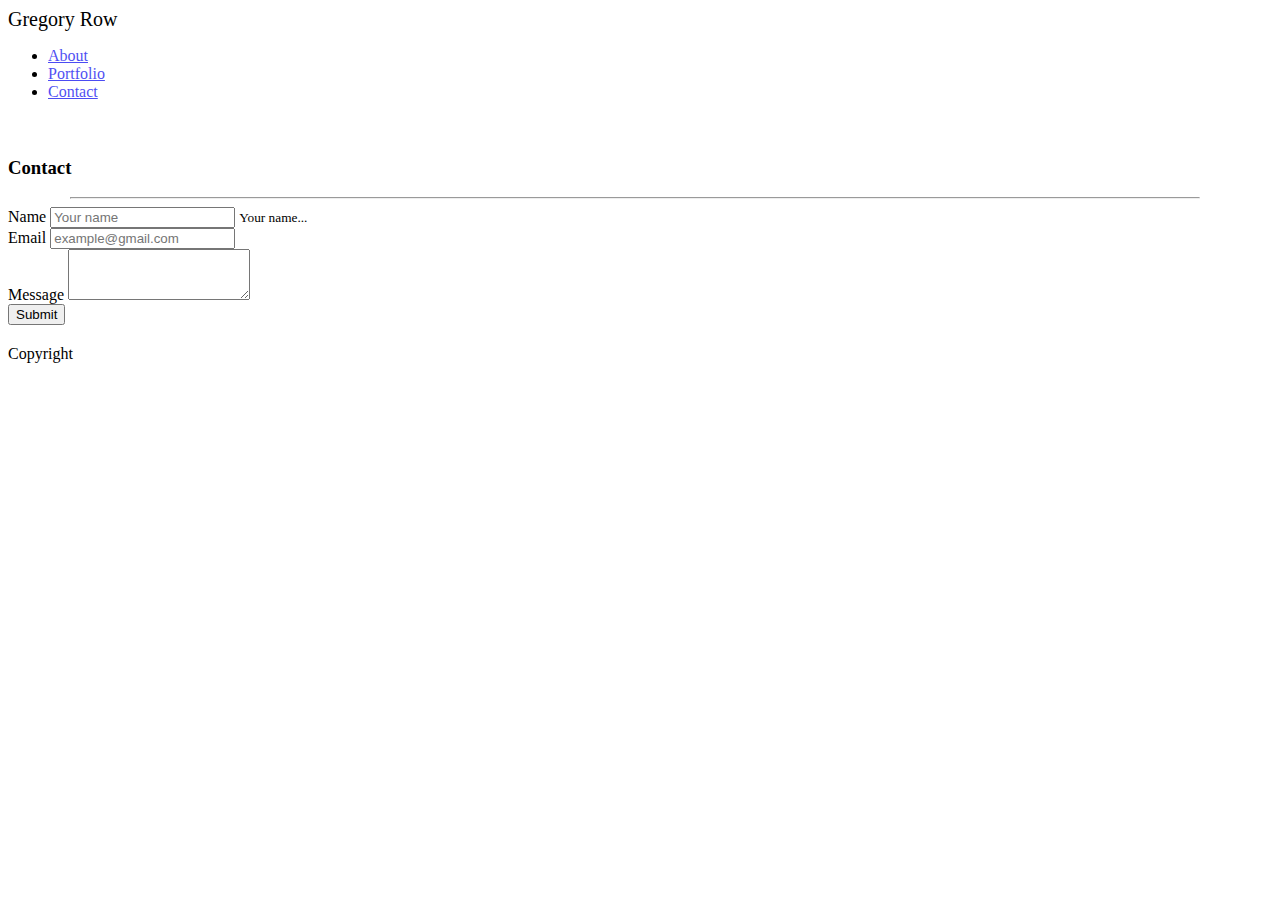
<file: contact.html>
<!DOCTYPE html>
<html lang="en-us">

<head>
    <title>Bootsrap Portfolio</title>
    <meta charset="UTF-8">
    <meta name="viewport" content="width=device-width, initial-scale=1, shrink-to-fit=no">
    <link rel="stylesheet" href="https://stackpath.bootstrapcdn.com/bootstrap/4.1.1/css/bootstrap.min.css" integrity="sha384-WskhaSGFgHYWDcbwN70/dfYBj47jz9qbsMId/iRN3ewGhXQFZCSftd1LZCfmhktB"
        crossorigin="anonymous">
    <link rel="stylesheet" href="style.css" type="text/css">
    <!--<script src="https://ajax.googleapis.com/ajax/libs/jquery/3.3.1/jquery.min.js"></script> -->
    <!--<script src="https://maxcdn.bootstrapcdn.com/bootstrap/3.3.7/js/bootstrap.min.js"></script> -->
</head>

<body>

    <div class="container-fluid">
        <div class="row bg-light">
            <div class="offset-sm-3 nav navbar-brand bg-primary text-center name">Gregory Row</div>
            <ul class="offset-sm-3 nav flex-row pl-2">
                <li class=" nav-item">
                    <a class="nav-link" href="index.html">About</a>
                </li>
                <li class="nav-item">
                    <a class="nav-link" href="bootstrap_portfolio_column_reference.html">Portfolio</a>
                </li>
                <li class="nav-item">
                    <a class="nav-link" href="contact.html">Contact</a>
                </li>
            </ul>
            </div>
            
        <div class="row">
            <div class="col-sm-6 offset-sm-3 pl-0 pr-0">
                <div class="jumbotron jumbotron-fluid bg-secondary">
                    <h3 class="mb-3 mx-3">Contact</h3>
                    <hr>
                    <form>
                        <div class="form-group pl-2">
                            <label for="exampleInputEmail1">Name</label>
                            <input type="email" class="form-control" id="exampleInputEmail1" aria-describedby="emailHelp" placeholder="Your name">
                            <small id="emailHelp" class="form-text text-muted">Your name...</small>
                        </div>
                        <div class="form-group pl-2">
                            <label for="exampleInputPassword1">Email</label>
                            <input type="password" class="form-control" id="exampleInputPassword1" placeholder="example@gmail.com">
                        </div>
                        <div class="form-group pl-2">
                            <label for="exampleFormControlTextarea1">Message</label>
                            <textarea class="form-control" id="exampleFormControlTextarea1" rows="3"></textarea>
                        </div>
                        <button type="submit" class="btn btn-primary ml-2 ">Submit</button>
                    </form>
                </div>
            </div>
        </div> 
    </div>

    <footer class="footer-copyright fixed-bottom bg-secondary ">
        <div class="text-center p-2">Copyright</div>
    </footer> 

</body>

</html>
</file>
<file: style.css>
*{
    -webkit-transition:all 1s ease;
        -moz-transition: all 1s ease;
            -o-transition: all 1s ease;
                transition: all 1s ease;
}

body {
    background: url(http://www.myfreetextures.com/wp-content/uploads/2011/06/brushedsteel4.jpg);   
}

hr {
    width: 90%;      
}

h3 {
    padding-top: 13px;
}

img {
    float:left;
    padding: 20px 15px 0px 0px;
}

.para, p {
    font-size: 14px;
    text-indent: 35px;
    line-height:2;
}

.jumbotron {
    padding: 8px 10px 20px 0px;
    margin-top:15px; 
}

.first_card {
    padding-top: 0px;
    padding-right: 0px;
    
}
    
h5, .text {
    font-size: 12px;
    text-align:center;
    margin-bottom:-10px;
}

.name {
    font-size:20px;
}
a {
    opacity: 0.7;
}

a:hover {
    text-decoration: none;   
}
</file>
